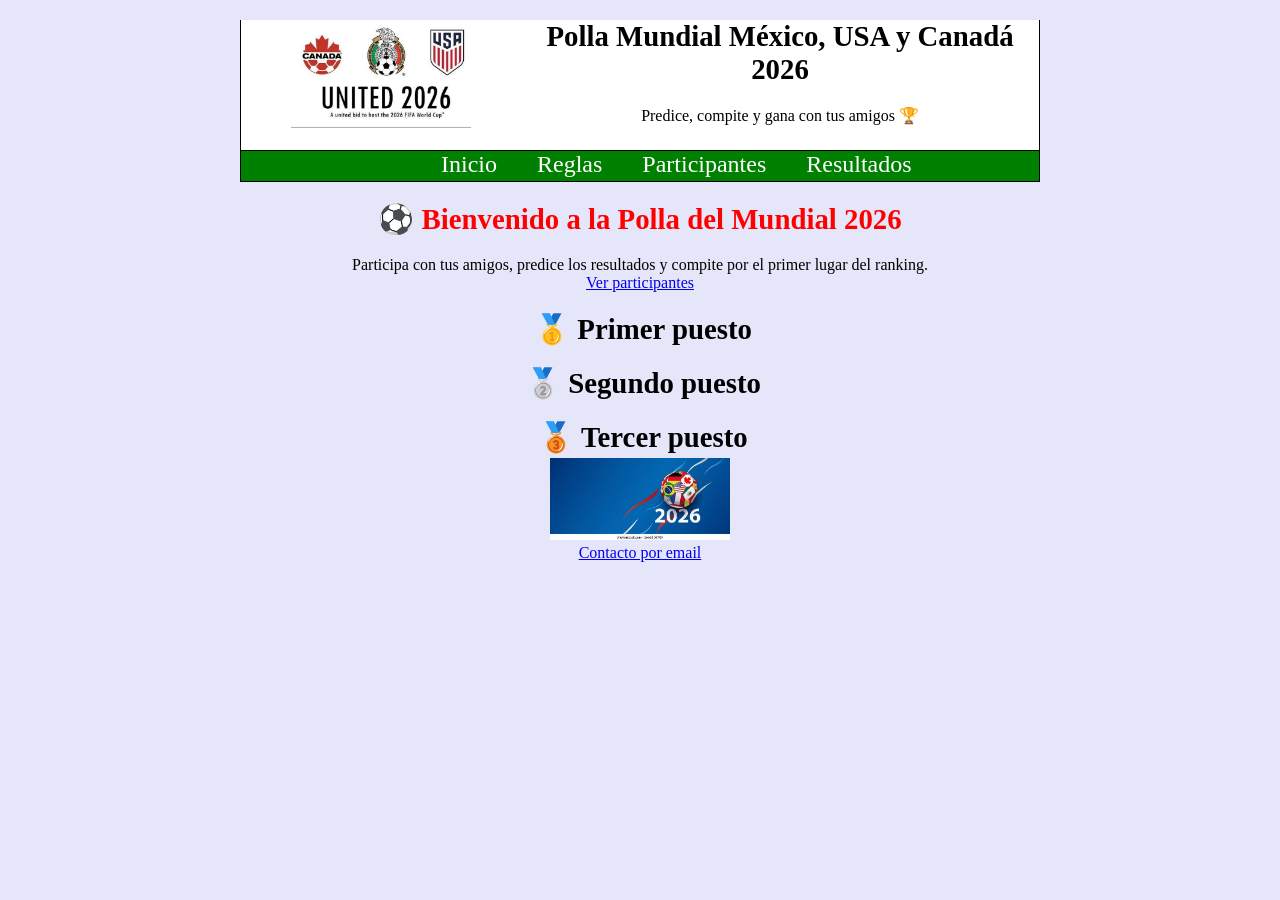
<file: index.html>
<!DOCTYPE html>
<html lang="es">

<head>
<meta charset="UTF-8">
<meta name="viewport" content="width=device-width, initial-scale=1.0">
<title>Polla Mundial 2026</title>
<link rel="stylesheet" href="estilos.css">
</head>

<body>

<div id="global">

    <!-- HEADER -->
    <header id="cabecera">

        <div id="logotipo">
            <a href="index.html">
                <img src="objetos/logo usa 2026.jpg" width="180" alt="Logo Mundial 2026">
            </a>
        </div>

        <div id="titulo">
            <h1>Polla Mundial México, USA y Canadá 2026</h1>
            <p>Predice, compite y gana con tus amigos 🏆</p>
        </div>

    </header>

    <!-- NAV -->
    <nav id="navegacion">
        <ul>
            <li><a href="index.html">Inicio</a></li>
            <li><a href="plantilla.html">Reglas</a></li>
            <li><a href="pollas.html">Participantes</a></li>
            <li><a href="pollas/RESUMEN.jpg">Resultados</a></li>
        </ul>
    </nav>

    <!-- HERO -->
    <section id="hero">

        <div class="hero-card">

            <h2>⚽ Bienvenido a la Polla del Mundial 2026</h2>

            <p>
                Participa con tus amigos, predice los resultados
                y compite por el primer lugar del ranking.
            </p>

            <a class="btn" href="pollas.html">
                Ver participantes
            </a>

        </div>

    </section>
   <div class="grid">

        <div class="card">
            <h3>🥇 Primer puesto</h3>
            <p></p>
        </div>

        <div class="card">
            <h3>🥈 Segundo puesto</h3>
            <p></p>
        </div>

        <div class="card">
            <h3>🥉 Tercer puesto</h3>
            <p></p>
        </div>

    </div>
    </section>

    <!-- CONTACTO -->
    <footer id="pie">

        <img src="objetos/logo usa 2026 3.jpg" width="180" alt="Logo secundario">

        <p>
            <a href="mailto:velez.carlosenrique@gmail.com">
                Contacto por email
            </a>
        </p>

    </footer>

</div>

</body>
</html>
</file>
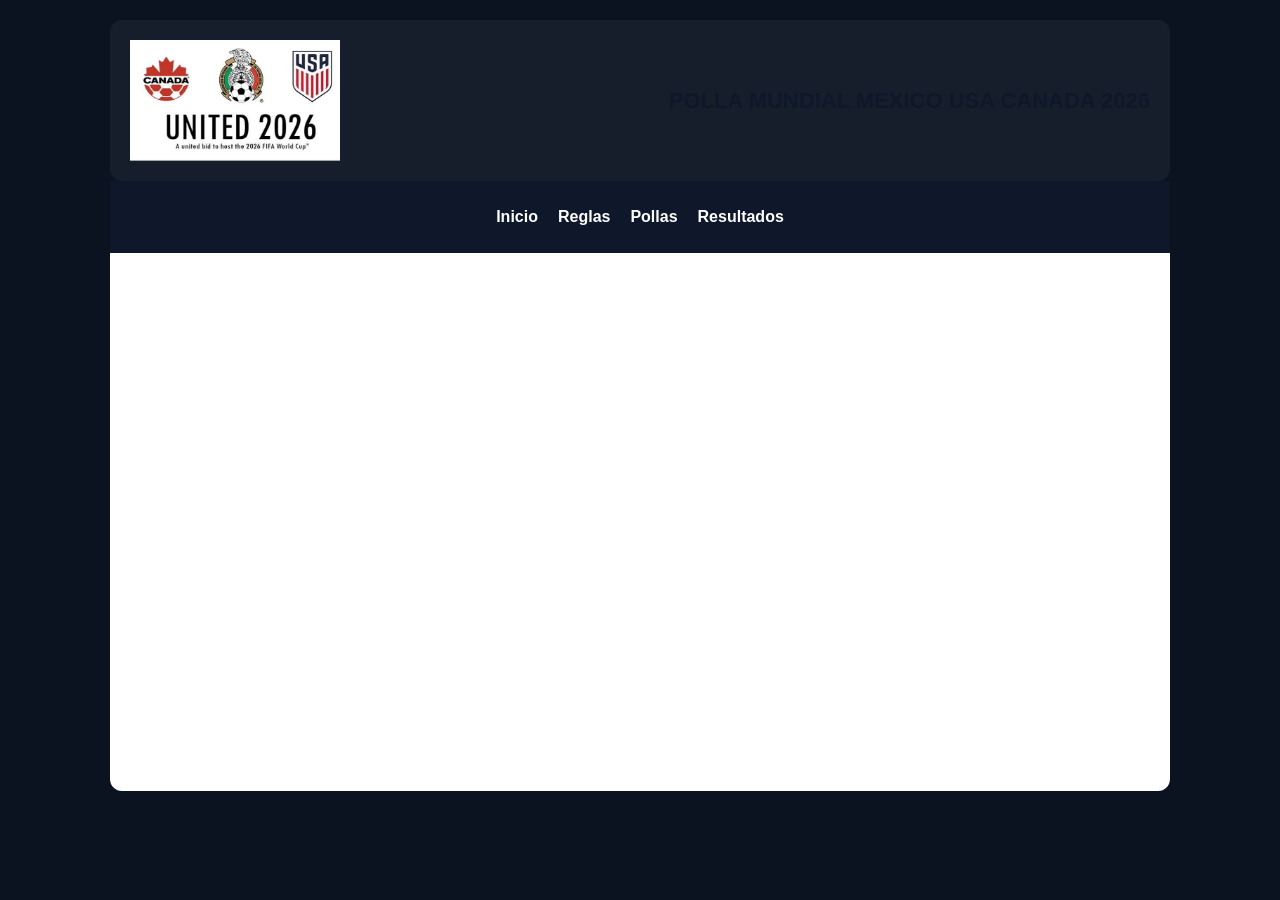
<file: plantilla.html>
<!DOCTYPE HTML PUBLIC "-//W3C//DTD HTML 4.0 Transitional//EN">

<html>
<head>
<title>Page title</title>
<link rel="stylesheet" href="estilo-general.css" type="text/css" media="all">
</head>
<body>
<div id="global">
<div id="curva-superior"></div>
<div id="cabecera">
<div id="logotipo">
<a href="index.html">
<img src="objetos/logo usa 2026.jpg" width="210" height="121"
       alt="Haz clic aqu� para volver a la p�gina de inicio">
</a>
</div>
  <div id="publicidad"><h1>POLLA MUNDIAL MEXICO USA CANADA 2026</h1></div>
</div> 
<div id="navegacion">
<ul>
		<li><a href="index.html">Inicio</a></li>
		<li><a href="plantilla.html">Reglas</a></li>
    <li><a href="pollas.html">Pollas</a></li>
    <li><a href="pollas/RESUMEN.jpg">Resultados</a></li>
 </ul>
</div>
<div id="contenido">
<h2>Reglas de la Polla</h2>
<p>1. SE COLOCA EL MARCADOR DE CADA PARTIDO. LA PERSONA QUE ACIERTE EL MARCADOR SE LE OTORGARAN 5 PUNTOS.SI LA PERSONA  ACIERTA SOLAMENTE EL EQUIPO GANADOR O EL EMPATE SE LE OTORGAN 2 PUNTOS.</p>
<p>2. EN LA CASILLA CLASIFICADO 1, 2 Y 3 SE COLOCAN LOS NOMBRES DE LOS EQUIPOS QUE CREEN VAN A CLASIFICAR, EL PROGRAMA LES AYUDARA A ESCOGER SUS,FAVORITOS. EN CASO DE QUE EN ESTAS CASILLAS APAREZCA LA PALABRA "CLASIFICADO", EXISTE UN EMPATE ENTRE DOS O MAS EQUIPOS Y CADA UNO  TENDRA QUE ESCOGER SU FAVORITO.</p> 
<p>3. POR CADA ACIERTO QUE SE TENGA EN LA CASILLA CLASIFICADO 1, 2 O 3, EN SU ORDEN, SE LE OTORGARA 4 PUNTOS POR CLASIFICADO. EN CASO DE ACERTAR EL CLASIFICADO PERO EN DESORDEN, SE LE OTORGARA 2 PUNTOS</p>
<p>4. LOS MARCADORES Y POSICIONES DE DESISEISAVOS DE FINAL EN ADELANTE SEGUIRAN SUMANDO PUNTOS CON EL PARTIDO RESPECTIVO QUE SE JUEGUE EN ESE DIA,RESPETANDO QUIEN QUEDA DE LOCAL O VISITANTE EN LA POLLA</p>
<p>5. POR CADA CLASIFICADO QUE ACIERTE EN LOS DESISEISAVOS, OCTAVOS, CUARTOS Y SEMIFINAL TENDRA  5 PUNTOS.</p>
<p>6. LA PERSONA QUE ACIERTE EL EQUIPO TERCERO SE LE OTORGAN 5 PUNTOS LO MISMO SI OBTIENE EL CUARTO EQUIPO.</p>
<p>7. LA PERSONA QUE ACIERTE EL EQUIPO CAMPEON SE LE OTORGARAN 15 PUNTOS Y A  LA QUE ACIERTE EL EQUIPO SUBCAMPEON SE LE OTORGARAN 10 PUNTOS.</p>
<p>8. A PARTIR DE LOS DESISEISAVOS DE FINAL SE TIENE EN CUENTA EL RESULTADO DE LOS PRIMEROS 90 MINUTOS.</p>
<p>9. LA PERSONA QUE SUME MAS PUNTOS SERA LA GANADORA DEL 55% DEL TOTAL RECAUDADO</p>
<p>10. EN CASO DE EMPATE SE REPARTIRA EL PREMIO EN PARTES IGUALES ENTRE LOS GANADORES</p>
<p>11. EL 30% SE LE OTORGARA A LA PERSONA QUE QUEDE EN SEGUNDO PUESTO. SI HAY EMPATE SE APLICARA LA CLAUSULA ANTERIOR.</p>
<p>12. EL 15% RESTANTE SE LE OTORGARA A LA PERSONA QUE QUEDE EN TERCER PUESTO PUESTO. SI HAY EMPATE SE TOMA LA CLAUSULA ANTERIOR</p>
<p>12. FORMULARIO SIN CANCELAR NO PARTICIPA</p>
<p>13. EL VALOR DEL FORMULARIO ES DE $100.000</p>
<p>14. LA PERSONA RESPONSABLE ES EL SE�OR ALBERTO VELEZ LONDO�O. TELEFONO 7598025   Email albertovelon@yahoo.com</p>
<p>15. LA ENTREGA DE PREMIOS SE REALIZARA EL DIA 20 DE JULIO DE 2026</p>
<p>16. LA MAXIMA FECHA DE ENTREGA DE FORMULARIOS DILIGENCIADOS Y CANCELADOS ES EL 8 DE JUNIO DE 2026</p>
<p>17. FAVOR ENVIAR SUS POLLAS AL E-MAIL albertovelon@yahoo.com, Y REALIZAR SU CANCELACION AL SE�OR ALBERTO VELEZ.</p>
<p></p>
</div>
<div id="pie"></div>



</div>
</body>
</html>
</file>
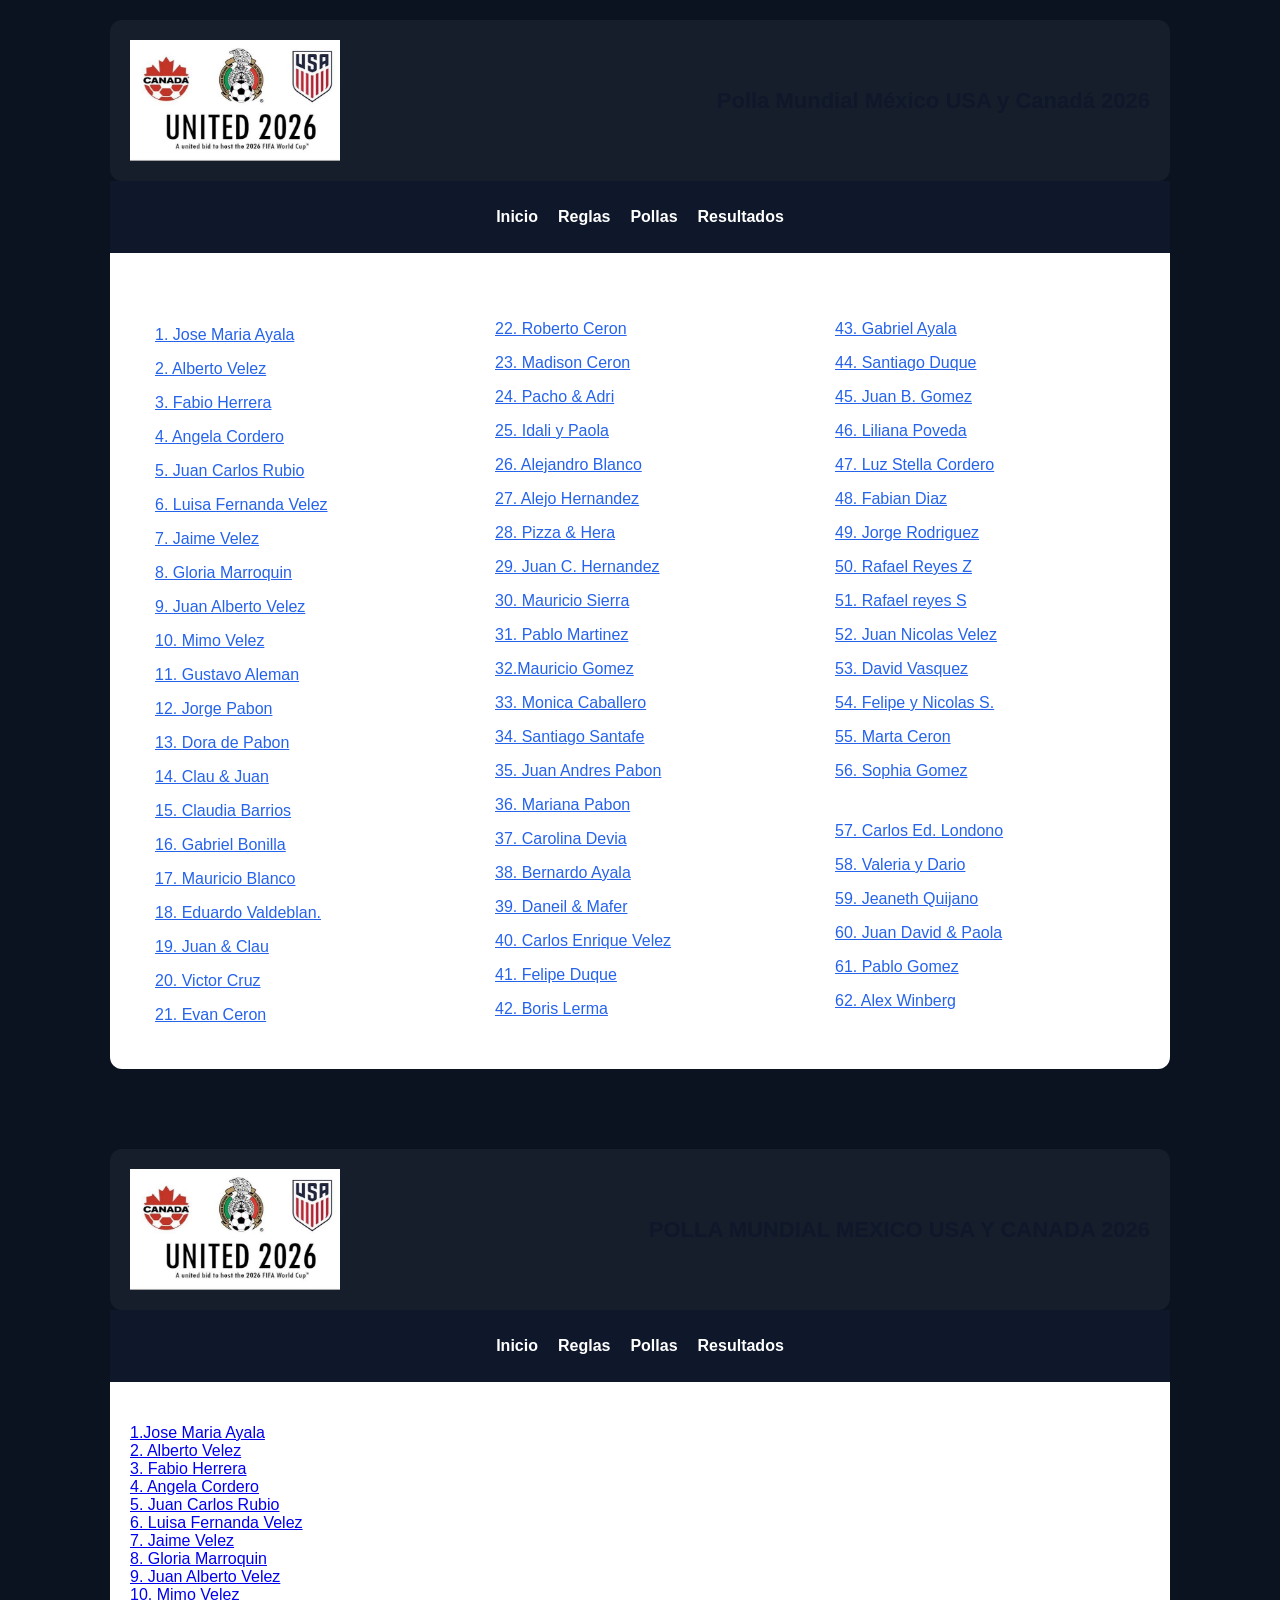
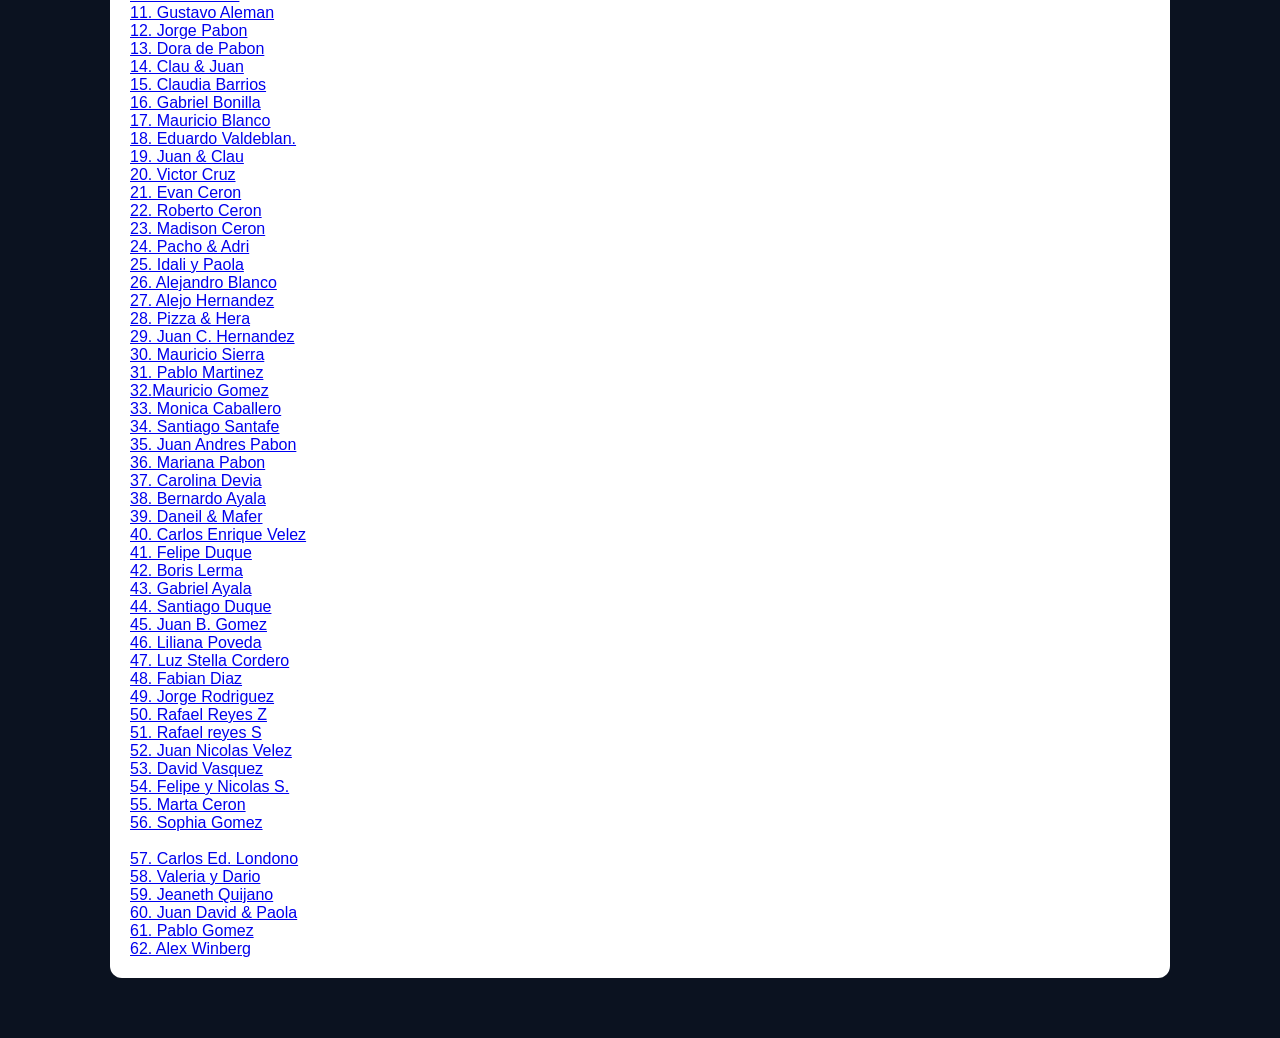
<file: pollas.html>
<!DOCTYPE HTML PUBLIC "-//W3C//DTD HTML 4.0 Transitional//EN">
<!DOCTYPE html>
<html lang="es">
<head>
<meta charset="UTF-8">
<title>Polla Mundial 2026</title>
<link rel="stylesheet" href="estilo-general.css">
</head>

<body>

<div id="global">

    <div id="cabecera">
        <div id="logotipo">
            <a href="index.html">
                <img src="objetos/logo usa 2026.jpg" width="210" height="121">
            </a>
        </div>

        <div id="publicidad">
            <h1>Polla Mundial México USA y Canadá 2026</h1>
        </div>
    </div>

    <div id="navegacion">
        <ul>
            <li><a href="index.html">Inicio</a></li>
            <li><a href="plantilla.html">Reglas</a></li>
            <li><a href="pollas.html">Pollas</a></li>
            <li><a href="pollas/RESUMEN.jpg">Resultados</a></li>
        </ul>
    </div>

    <div id="contenido">

        <h3>Participantes</h3>

        <ul id="participantes">

            <li><a href="pollas/1josem1.jpg">1. Jose Maria Ayala</a></li>
            <li><a href="pollas/2alberto1.jpg">2. Alberto Velez</a></li>
            <li><a href="pollas/3fabio1.jpg">3. Fabio Herrera</a></li>
            <li><a href="pollas/4angela1.jpg">4. Angela Cordero</a></li>
            <li><a href="pollas/5juanc1.jpg">5. Juan Carlos Rubio</a></li>
	<li> <a href="pollas/6luisaf1.jpg">6.  Luisa Fernanda Velez</a></li>
	<li> <a href="pollas/7jaimev1.jpg">7.  Jaime Velez</a></li>
	<li> <a href="pollas/8gloriam1.jpg">8.  Gloria Marroquin</a></li>
	<li> <a href="pollas/9juana1.jpg">9.  Juan Alberto Velez</a></li>
	<li> <a href="pollas/10mimo1.jpg">10. Mimo Velez</a></li>
	<li> <a href="pollas/11gustavo1.jpg">11. Gustavo Aleman</a></li>
	<li> <a href="pollas/12jorgep1.jpg">12. Jorge Pabon</a></li>
	<li> <a href="pollas/13dorap1.jpg">13. Dora de Pabon</a></li>
	<li> <a href="pollas/14clau1.jpg">14. Clau & Juan</a></li>
	<li> <a href="pollas/15claub1.jpg">15. Claudia Barrios</a></li>
	<li> <a href="pollas/16gabrielb1.jpg">16. Gabriel Bonilla</a></li>
	<li> <a href="pollas/17mauriciob1.jpg">17. Mauricio Blanco</a></li>
	<li> <a href="pollas/18eduardov1.jpg">18. Eduardo Valdeblan.</a></li>
	<li> <a href="pollas/19juan1.jpg">19. Juan & Clau</a></li>
	<li> <a href="pollas/20victoc1.jpg">20. Victor Cruz</a></li>
	<li> <a href="pollas/21evanc1.jpg">21. Evan Ceron</a></li>
	<li> <a href="pollas/22robertoc1.jpg">22. Roberto Ceron</a></li>
	<li> <a href="pollas/23madisonc1.jpg">23. Madison Ceron</a></li>
	<li> <a href="pollas/24pacho1.jpg">24. Pacho & Adri</a></li>
	<li> <a href="pollas/25idal1.jpg">25. Idali y Paola</a></li>
	<li> <a href="pollas/26alexb1.jpg">26. Alejandro Blanco</a></li>
	<li> <a href="pollas/27alejandroh1.jpg">27. Alejo Hernandez</a></li>
	<li> <a href="pollas/28pizza1.jpg">28. Pizza & Hera</a></li>
	<li> <a href="pollas/29juanch1.jpg">29. Juan C. Hernandez</a></li>
	<li> <a href="pollas/30maurisios1.jpg">30. Mauricio Sierra</a></li>
	<li> <a href="pollas/31pablom1.jpg">31. Pablo Martinez</a></li>
	<li> <a href="pollas/32mao1.jpg">32.Mauricio Gomez</a></li>
	<li> <a href="pollas/33monica1.jpg">33. Monica Caballero</a></li>
	<li> <a href="pollas/34santiagos1.jpg">34.  Santiago Santafe</a></li>
	<li> <a href="pollas/35juanp1.jpg">35. Juan Andres Pabon</a></li>
	<li> <a href="pollas/36marianp1.jpg">36.  Mariana Pabon</a></li>
	<li> <a href="pollas/37carod1.jpg">37.  Carolina Devia</a></li>
	<li> <a href="pollas/38bernardo1.jpg">38.  Bernardo Ayala</a></li>
	<li> <a href="pollas/39daniel1.jpg">39. Daneil & Mafer</a></li>
	<li> <a href="pollas/40carlose1.jpg">40.  Carlos Enrique Velez</a></li>
	<li> <a href="pollas/41feliped1.jpg">41. Felipe Duque</a></li>
	<li> <a href="pollas/42borisl1.jpg">42. Boris Lerma</a></li>
	<li> <a href="pollas/43gabriela1.jpg">43. Gabriel Ayala</a></li>
	<li> <a href="pollas/44santiagod1.jpg">44. Santiago Duque</a></li>
	<li> <a href="pollas/45juanb1.jpg">45. Juan B. Gomez</a></li>
	<li> <a href="pollas/46liliana1.jpg">46. Liliana Poveda</a></li>
	<li> <a href="pollas/47luzs1.jpg">47. Luz Stella Cordero</a></li>
	<li> <a href="pollas/48fabiand1.jpg">48. Fabian Diaz</a></li>
	<li> <a href="pollas/49jorger1.jpg">49. Jorge Rodriguez</a></li>
	<li> <a href="pollas/50rafaelrz1.jpg">50. Rafael Reyes Z</a></li>
	<li> <a href="pollas/51rafaelrs1.jpg">51. Rafael reyes S</a></li>
	<li> <a href="pollas/52juann1.jpg">52. Juan Nicolas Velez</a></li>
	<li> <a href="pollas/53davidv1.jpg">53. David Vasquez</a></li>
	<li> <a href="pollas/54felipez1.jpg">54. Felipe y Nicolas S.</a></li>
	<li> <a href="pollas/55martac1.jpg">55. Marta Ceron</a></li>
	<li> <a href="pollas/56sophiag1.jpg">56. Sophia Gomez<li>
	<li> <a href="pollas/57carlosed1.jpg">57. Carlos Ed. Londono</a></li>
	<li> <a href="pollas/58valec1.jpg">58. Valeria y Dario</a></li>
	<li> <a href="pollas/59jeanethq1.jpg">59. Jeaneth Quijano</a></li>
	<li> <a href="pollas/60paola1.jpg">60. Juan David & Paola</a></li>
	<li> <a href="pollas/61pablog1.jpg">61. Pablo Gomez</a></li>
	            <li><a href="pollas/62alexw1.jpg">62. Alex Winberg</a></li>

        </ul>

    </div>

    <div id="pie"></div>

</div>

</body>
</html>
<html>
<head>
<title>Page title</title>
<link rel="stylesheet" href="estilo-general.css" type="text/css" media="all">
</head>
<body>
<div id="global">
<div id="curva-superior"></div>
<div id="cabecera">
<div id="logotipo">
<a href="index.html">
<img src="objetos/logo usa 2026.jpg" width="210" height="121"
       alt="Haz clic aqu� para volver a la p�gina de inicio">
</a>
</div>
  <div id="publicidad"><h1>POLLA MUNDIAL MEXICO USA Y CANADA 2026</h1></div>
</div> 
<div id="navegacion">
<ul>
		<li><a href="index.html">Inicio</a></li>
		<li><a href="plantilla.html">Reglas</a></li>
    <li><a href="pollas.html">Pollas</a></li>
    <li><a href="pollas/RESUMEN.jpg">Resultados</a></li>
 </ul>
</div>
<div id="contenido">
	<h3>Participantes</h3>	
		 <div id="menu1">
		 <ul><li> <a href="pollas/1josem1.jpg">1.Jose Maria Ayala</a></li><li> <a href="pollas/2alberto1.jpg">2. Alberto Velez</a></li><li> <a href="pollas/3fabio1.jpg">3.  Fabio Herrera</a></li><li> <a href="pollas/4angela1.jpg">4. Angela Cordero</a></li><li> <a href="pollas/5juanc1.jpg">5.  Juan Carlos Rubio</a></li><li> <a href="pollas/6luisaf1.jpg">6.  Luisa Fernanda Velez</a></li><li> <a href="pollas/7jaimev1.jpg">7.  Jaime Velez</a></li><li> <a href="pollas/8gloriam1.jpg">8.  Gloria Marroquin</a></li><li> <a href="pollas/9juana1.jpg">9.  Juan Alberto Velez</a></li><li> <a href="pollas/10mimo1.jpg">10. Mimo Velez</a></li><li> <a href="pollas/11gustavo1.jpg">11. Gustavo Aleman</a></li><li> <a href="pollas/12jorgep1.jpg">12. Jorge Pabon</a></li><li> <a href="pollas/13dorap1.jpg">13. Dora de Pabon</a></li><li> <a href="pollas/14clau1.jpg">14. Clau & Juan</a></li><li> <a href="pollas/15claub1.jpg">15. Claudia Barrios</a></li><li> <a href="pollas/16gabrielb1.jpg">16. Gabriel Bonilla</a></li><li> <a href="pollas/17mauriciob1.jpg">17. Mauricio Blanco</a></li><li> <a href="pollas/18eduardov1.jpg">18. Eduardo Valdeblan.</a></li><li> <a href="pollas/19juan1.jpg">19. Juan & Clau</a></li><li> <a href="pollas/20victoc1.jpg">20. Victor Cruz</a></li><li> <a href="pollas/21evanc1.jpg">21. Evan Ceron</a></li><li> <a href="pollas/22robertoc1.jpg">22. Roberto Ceron</a></li><li> <a href="pollas/23madisonc1.jpg">23. Madison Ceron</a></li><li> <a href="pollas/24pacho1.jpg">24. Pacho & Adri</a></li><li> <a href="pollas/25idal1.jpg">25. Idali y Paola</a></li><li> <a href="pollas/26alexb1.jpg">26. Alejandro Blanco</a></li><li> <a href="pollas/27alejandroh1.jpg">27. Alejo Hernandez</a></li><li> <a href="pollas/28pizza1.jpg">28. Pizza & Hera</a></li><li> <a href="pollas/29juanch1.jpg">29. Juan C. Hernandez</a></li><li> <a href="pollas/30maurisios1.jpg">30. Mauricio Sierra</a></li><li> <a href="pollas/31pablom1.jpg">31. Pablo Martinez</a></li></ul>
		 </div>
		 			 <div id="menu2">
		<ul><li> <a href="pollas/32mao1.jpg">32.Mauricio Gomez</a></li><li> <a href="pollas/33monica1.jpg">33. Monica Caballero</a></li><li> <a href="pollas/34santiagos1.jpg">34.  Santiago Santafe</a></li><li> <a href="pollas/35juanp1.jpg">35. Juan Andres Pabon</a></li><li> <a href="pollas/36marianp1.jpg">36.  Mariana Pabon</a></li><li> <a href="pollas/37carod1.jpg">37.  Carolina Devia</a></li><li> <a href="pollas/38bernardo1.jpg">38.  Bernardo Ayala</a></li><li> <a href="pollas/39daniel1.jpg">39. Daneil & Mafer</a></li><li> <a href="pollas/40carlose1.jpg">40.  Carlos Enrique Velez</a></li><li> <a href="pollas/41feliped1.jpg">41. Felipe Duque</a></li><li> <a href="pollas/42borisl1.jpg">42. Boris Lerma</a></li><li> <a href="pollas/43gabriela1.jpg">43. Gabriel Ayala</a></li><li> <a href="pollas/44santiagod1.jpg">44. Santiago Duque</a></li><li> <a href="pollas/45juanb1.jpg">45. Juan B. Gomez</a></li><li> <a href="pollas/46liliana1.jpg">46. Liliana Poveda</a></li><li> <a href="pollas/47luzs1.jpg">47. Luz Stella Cordero</a></li><li> <a href="pollas/48fabiand1.jpg">48. Fabian Diaz</a></li><li> <a href="pollas/49jorger1.jpg">49. Jorge Rodriguez</a></li><li> <a href="pollas/50rafaelrz1.jpg">50. Rafael Reyes Z</a></li><li> <a href="pollas/51rafaelrs1.jpg">51. Rafael reyes S</a></li><li> <a href="pollas/52juann1.jpg">52. Juan Nicolas Velez</a></li><li> <a href="pollas/53davidv1.jpg">53. David Vasquez</a></li><li> <a href="pollas/54felipez1.jpg">54. Felipe y Nicolas S.</a></li><li> <a href="pollas/55martac1.jpg">55. Marta Ceron</a></li><li> <a href="pollas/56sophiag1.jpg">56. Sophia Gomez<li><li> <a href="pollas/57carlosed1.jpg">57. Carlos Ed. Londono</a></li><li> <a href="pollas/58valec1.jpg">58. Valeria y Dario</a></li><li> <a href="pollas/59jeanethq1.jpg">59. Jeaneth Quijano</a></li><li> <a href="pollas/60paola1.jpg">60. Juan David & Paola</a></li><li> <a href="pollas/61pablog1.jpg">61. Pablo Gomez</a></li><li> <a href="pollas/62alexw1.jpg">62. Alex Winberg</a></li></ul>
		 </div>	
</div>
<div id="pie"></div>


</div>
</body>
</html>
</file>
<file: estilos.css>
* {text-indent:0px ; margin:0px ; padding:0px ; border:0px}
body {background-color: #E6E6FA;text-align: center}
#global {width:800px;margin: 4px auto }
#cabecera {background-color: white ; border-left: black 1px solid ; border-right: black 1px solid ; height:130px }
#logotipo   {background-color: white ; width:280px ; float:left }
#publicidad {background-color: white  ; width:518px ; float:right; margin-top:25px}
#navegacion {background-color: green; border: black 1px solid ; height:30px}
#navegacion li {float:left; list-style:none; margin: 0px 20px 0px 20px }
#navegacion ul { margin-left: 180px }
#navegacion a {color: white; font-size:1.5em ; text-decoration: none}
#navegacion a:link {}
#navegacion a:visited {}
#navegacion a:hover {color: white; text-decoration: underline; background-color: blue; display: block }
#navegacion a:active {}
#logo img {border-style: none; margin-left:150px; margin-top:10px}
h1 {font-size: 1.8em; color:black ; font-weight: bold ; text-decoration: none ; text-align: center; margin:20px 0px 20px 0px}
h2 {font-size: 1.8em; color:red ; font-weight: bold ; text-decoration: none; text-align: center; margin:20px 0px 20px 0px}
h3 {font-size: 1.8em; color:black ; font-weight: bold ; text-decoration: none; text-align: center; margin:20px 0px 4px 6px}
#curva-superior { background-image: url(objetos/curva-superior.gif) ; background-repeat: no-repeat  ;
                  width:800px ; 
                  height: 8px ;
                  overflow : hidden}
</file>
<file: estilo-general.css>
/* RESET */
*{
    margin:0;
    padding:0;
    box-sizing:border-box;
}

body{
    font-family: Arial, sans-serif;
    background: linear-gradient(135deg,#0f172a,#1e293b);
    color:#111;
}

/* CONTENEDOR */
#global{
    max-width:1200px;
    width:95%;
    margin:0 auto;
}

/* CABECERA */
#cabecera{
    display:flex;
    justify-content:space-between;
    align-items:center;
    background:white;
    padding:20px;
    border-radius:12px 12px 0 0;
}

#publicidad h1{
    font-size:22px;
    color:#0f172a;
}

/* NAV */
#navegacion{
    background:#0f172a;
    padding:12px;
}

#navegacion ul{
    display:flex;
    justify-content:center;
    gap:25px;
    list-style:none;
}

#navegacion a{
    color:white;
    text-decoration:none;
    font-weight:bold;
}

/* CONTENIDO */
#contenido{
    background:white;
    padding:20px;
    border-radius:0 0 12px 12px;
}

/* PARTICIPANTES EN 3 COLUMNAS */
#participantes{
    column-count:3;
    column-gap:40px;
    padding:20px;
    text-align:left;
}

#participantes li{
    list-style:none;
    margin:6px 0;
    break-inside:avoid;
}

#participantes a{
    display:block;
    padding:5px;
    border-radius:6px;
    transition:.2s;
    color:#2563eb;
}

#participantes a:hover{
    background:#f1f5f9;
}

/* PIE */
#pie{
    height:40px;
}

/* RESPONSIVE */
@media (max-width:900px){
    #participantes{ column-count:2; }
}

@media (max-width:600px){
    #participantes{ column-count:1; }
}
body{
    font-family: Inter, Arial, sans-serif;
    background:#0b1220;
    color:white;
}

#global{
    max-width:1100px;
    margin:0 auto;
    padding:20px;
}

/* HEADER */
#cabecera{
    display:flex;
    align-items:center;
    justify-content:space-between;
    padding:20px;
    background:rgba(255,255,255,.05);
    border-radius:12px;
}

#titulo h1{
    font-size:22px;
}

#titulo p{
    opacity:.7;
}

/* NAV */
#navegacion ul{
    display:flex;
    justify-content:center;
    gap:20px;
    list-style:none;
    padding:15px 0;
}

#navegacion a{
    color:white;
    text-decoration:none;
    font-weight:bold;
}

/* HERO */
#hero{
    margin:30px 0;
}

.hero-card{
    background:linear-gradient(135deg,#1e293b,#0f172a);
    padding:40px;
    border-radius:16px;
    text-align:center;
}

.btn{
    display:inline-block;
    margin-top:20px;
    padding:12px 20px;
    background:#2563eb;
    color:white;
    border-radius:10px;
    text-decoration:none;
}

/* PODIUM */
#podium{
    margin-top:40px;
}

.grid{
    display:grid;
    grid-template-columns:repeat(3,1fr);
    gap:15px;
}

.card{
    background:rgba(255,255,255,.05);
    padding:15px;
    border-radius:12px;
}
</file>
